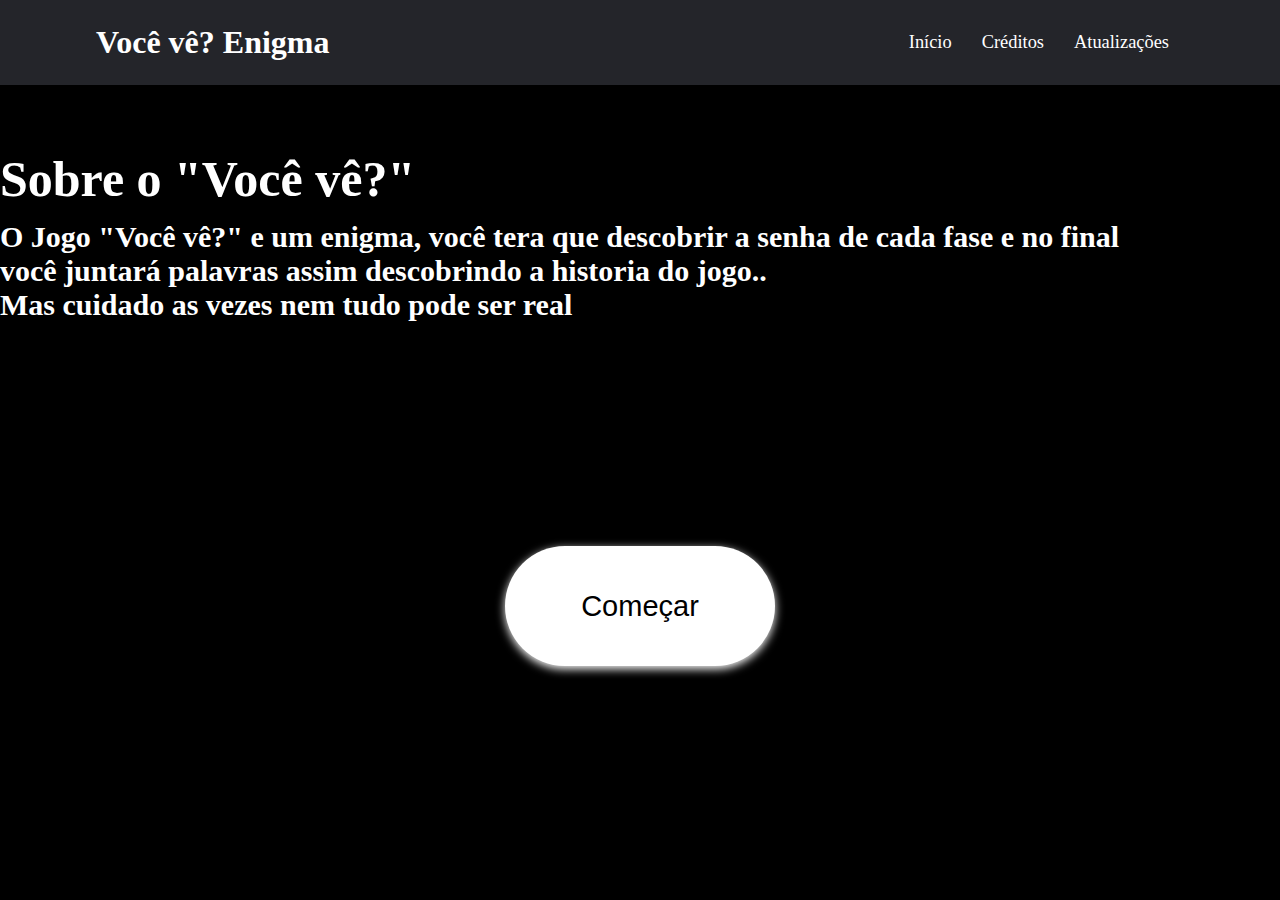
<file: Enigma/index.html>
<!DOCTYPE html>
<html>

<head>
  <meta charset="UTF-8">
  <meta name="viewport" content="width=device-width, initial-scale=1">
  <link rel="stylesheet" href="style.css">
  <title>Você vê? Enigma</title>
</head>

<body>

  


  <header>
    <nav class="nav-bar">
      <div class="logo">
        <h1>Você vê? Enigma</h1>
      </div>
      <div class="nav-list">
        <ul>
          <li class="nav-item"><a href="#" class="nav-link">Início</a></li>
          
          <li class="nav-item"><a href="creditos/index.html" class="nav-link">Créditos</a></li>
          
          <li class="nav-item"><a href="#" class="nav-link">Atualizações</a></li>
        </ul>
      </div>
      
      <div class="mobile-menu-icon">
        <button onclick="menuShow()"><img class="icon" src="menu1.png"></button>
      </div>
      
    </nav>
      <div class="mobile-menu">
        <ul>
          <li class="nav-item"><a href="#" class="nav-link">Início</a></li>
          
            <li class="nav-item"><a href="creditos/index.html" class="nav-link">Créditos</a></li>
          
          <li class="nav-item"><a href="#" class="nav-link">Atualizações</a></li>
        </ul>
      </div>
    
    
  </header>
    <div class="titulos">
      <h1>Sobre o "Você vê?"</h1>
      
      <h2>O Jogo "Você vê?" e um enigma, você tera que descobrir a senha de cada fase e no final<br>você juntará palavras assim descobrindo a historia do jogo..
      </br>Mas cuidado as vezes nem tudo pode ser real</h2>
    </div>
  
  
  
  
  <div class="botao">
    <button class="iniciar"><a href="fase1/fase1.html">Começar </button>
  </div>


  <script src="main.js">

  </script>
</body>


</html>
</file>
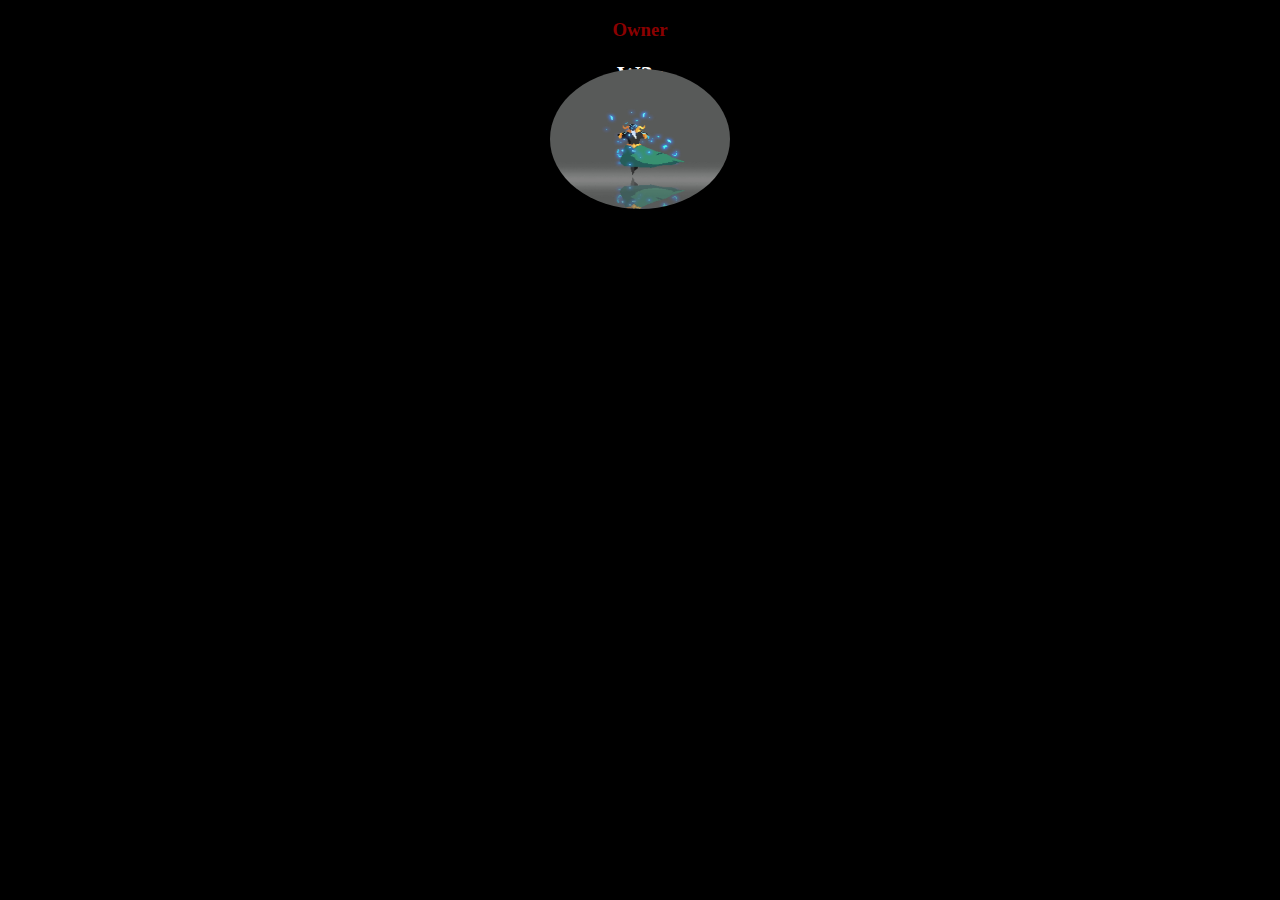
<file: Enigma/creditos/index.html>
<!DOCTYPE html>
<html>

<head>
  <meta charset="UTF-8">
  <meta name="viewport" content="width=device-width, initial-scale=1">
    <link rel="stylesheet" href="style.css">
  <title></title>
</head>

<body>
  <div class="dev">
    <h3>Owner</h3>
  <h2>W3z</h2>
      <img class="w3z" src="w3z.jpg">
    </div>
</body>

</html>
</file>
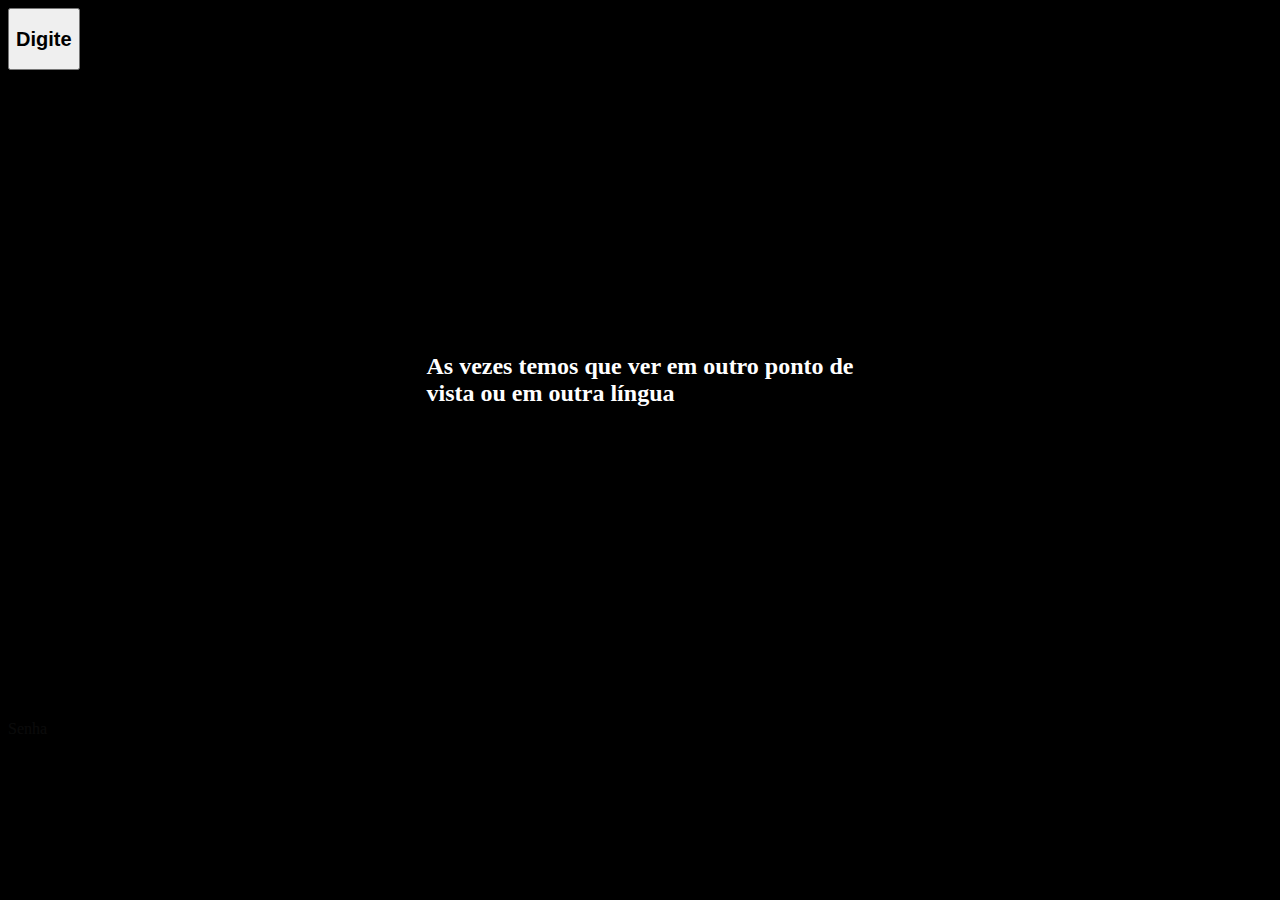
<file: Enigma/fase1/fase1.html>
<!DOCTYPE html>
<html>

<head>
  <meta charset="UTF-8">
  <meta name="viewport" content="width=device-width, initial-scale=1">
  <link rel="stylesheet" href="style.css">
  <title>Primeira fase</title>

</head>

<body>
<div class="textos">
   <h2>As vezes temos que ver em outro ponto de <br>vista ou em outra língua</br></h2>
 </div>  
   <footer>
     Senha
   </footer>
     <button class="digite"><h2>Digite</h2></button>
   
  <script src="fase1.js">
    
  </script>
</body>

</html>
</file>
<file: Enigma/style.css>
html {
  -webkit-tap-highlight-color: rgba(0, 0, 0, 0); /*pode ser transparent também*/
}

body {
  background-color: black;
}

* {
  padding: 0;
  margin: 0;
}

header {
  background-color: #24252a;
  box-shadow: 0px, 3px, 10px #464646;

}

.nav-bar {
  display: flex;
  justify-content: space-between;
  padding: 1.5rem 6rem;
}

.logo {
  display: flex;
  align-items: center;
}

.logo h1 {
  color: white;
}

.nav-list {
  display: flex;
  align-items: center;
}

.nav-list ul {
  display: flex;
  justify-content: center;
  list-style: none;
}

.nav-item {
  margin: 0 15px;
  transition: 0.7s;
}

.nav-item:active {
  opacity: 50%;
  box-shadow: 0px 2px 5px #fff;
}

.nav-link {
  text-decoration: none;
  font-size: 1.15rem;
  color: #fff;
  font-weight: 400;
}

.mobile-menu-icon {
  display: none;
}

.mobile-menu {
  display: none;
}

/*Botoes*/
  .botao a {
    text-decoration: none;
    color: black;
  }
  
  .iniciar {
    color: white;
    border: 0px;
    width: 270px;
    height: 120px;
    font-size: 29px;
    font-family: inter, sans-serif;
    background-color: white;
    box-shadow: 0px 3px 10px;
    border-radius: 60px;
    position: absolute;
    left: 50%;
    top: 70%;
    transform: translate(-50%, -70%);
    transition: 0.5s;
  }
  
   .iniciar:active,
   .iniciar:focus {
     opacity: 30%;
     width: 250px;
     height: 100px;
     border-radius: 70px;
   }
/*Fim Botoes*/

/*Titulos*/

 
  .titulos h1 {
    color: white;
    font-size: 50px;
    position: absolute;
    top: 150px;
    
  }
  
  .titulos h2 {
    color: white;
    font-size: 30px;
    position: absolute;
    top: 220px;
  }
  
  
  
/*Fim Titulos*/



@media screen and (max-width: 720px) {
  .nav-bar {
    padding: 1.5rem 4rem;
  }

  .nav-item {
    display: none;
  }

  .mobile-menu-icon {
    display: block;
  }

  .mobile-menu-icon button {
    background-color: transparent;
    border: none;
    cursor: pointer;

  }

  .mobile-menu ul {
    display: flex;
    flex-direction: column;
    text-align: center;
    padding-bottom: 1rem;
  }

  .mobile-menu .nav-item {
    display: block;
    padding-top: 1.2rem;
  }
  
  .icon {
    transition: 0.7s;
  }
  
  
  .icon:hover,
  .icon:focus {
    opacity: 50%;
    color: gray;
    
  }
}

.open {
  display: block !important;
}
</file>
<file: Enigma/creditos/style.css>
body {
  background-color: black;
}

h2 {
  color: white;
}

.dev {
  text-align: center
}

.dev h3 {
  color: darkred;
}

.w3z {
    width: 180px;
    height: 140px;
    border-radius: 50%;
    position: absolute;
    left: 50%;
    top: 10%;
    transform: translate(-50%, -15%);
}
</file>
<file: Enigma/fase1/style.css>
body {
  background-color: black;
}

.textos h2 {
 color: white;
 position: absolute;
 left: 50%;
 top: 40%;
 transform: translate(-50%, -50%);
}

footer {
  color: white;
  position: absolute;
  top: 80%;
  opacity: 4%;
}
</file>
